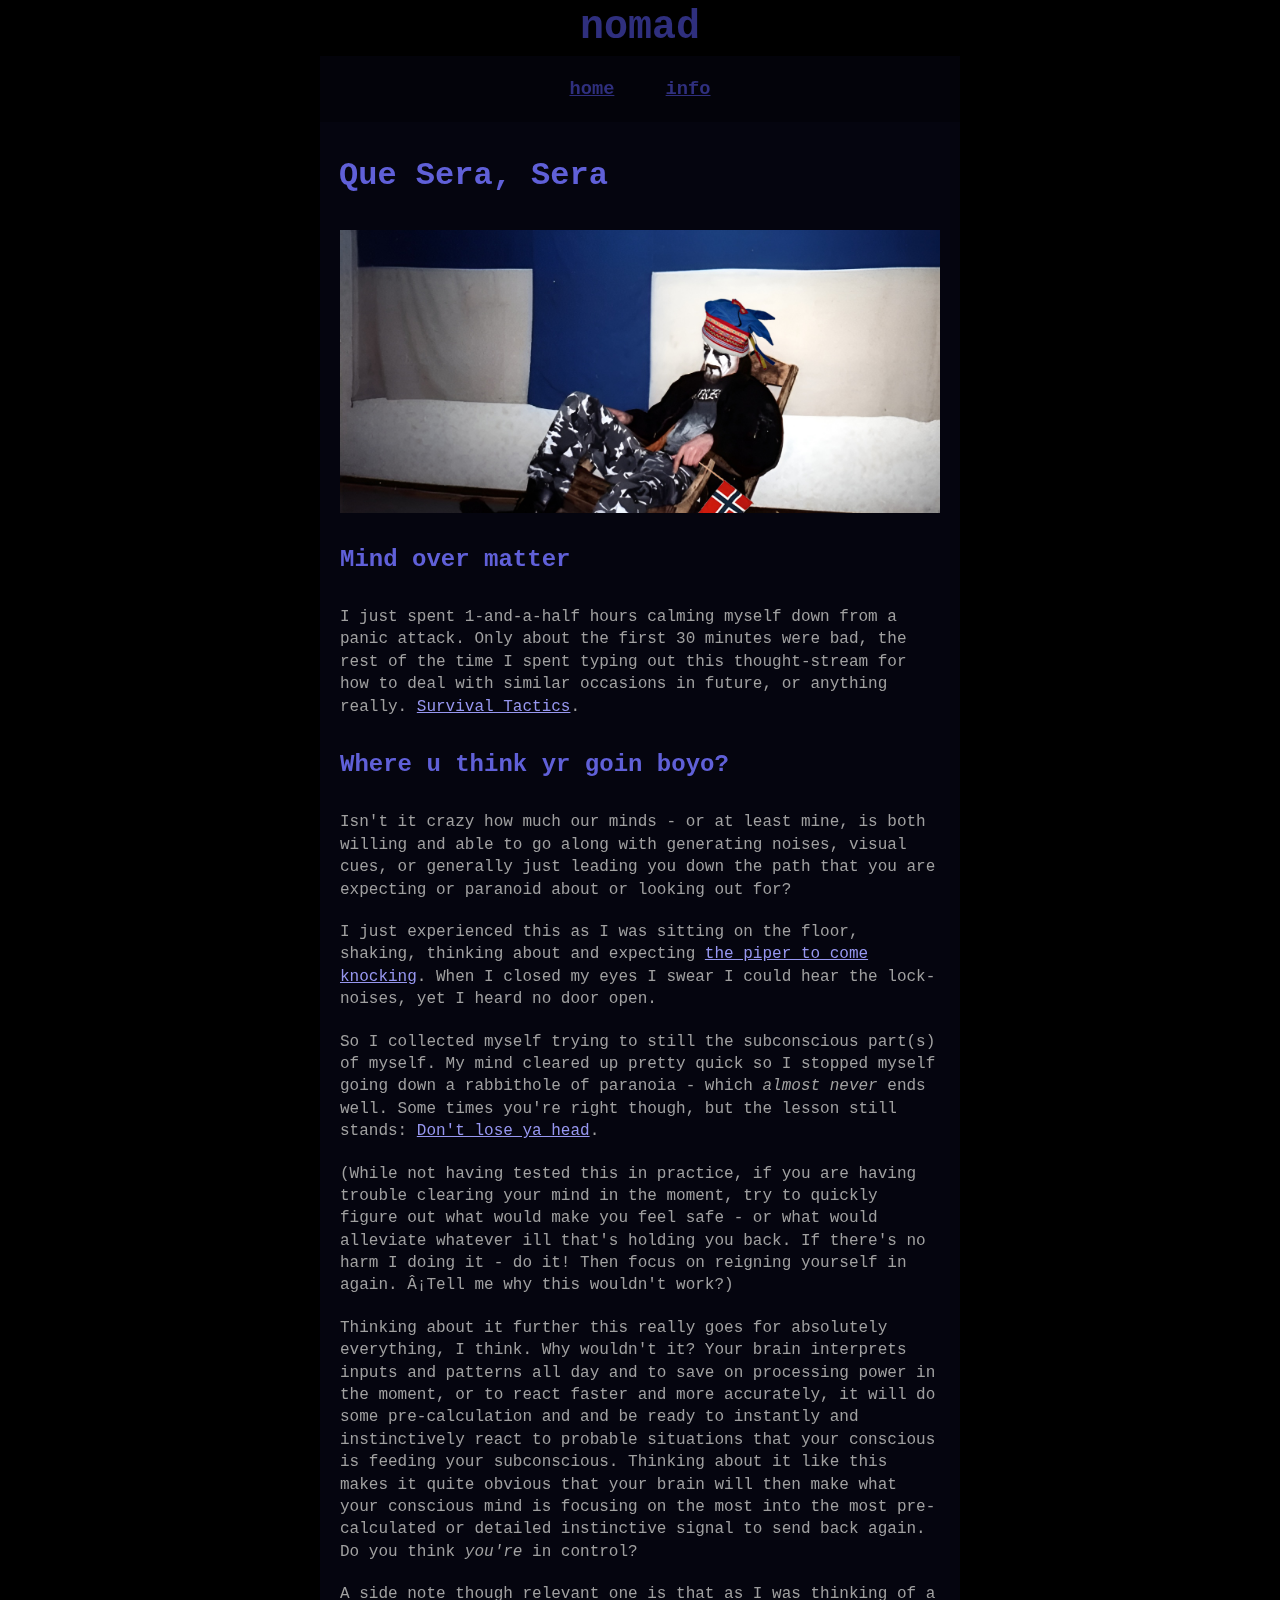
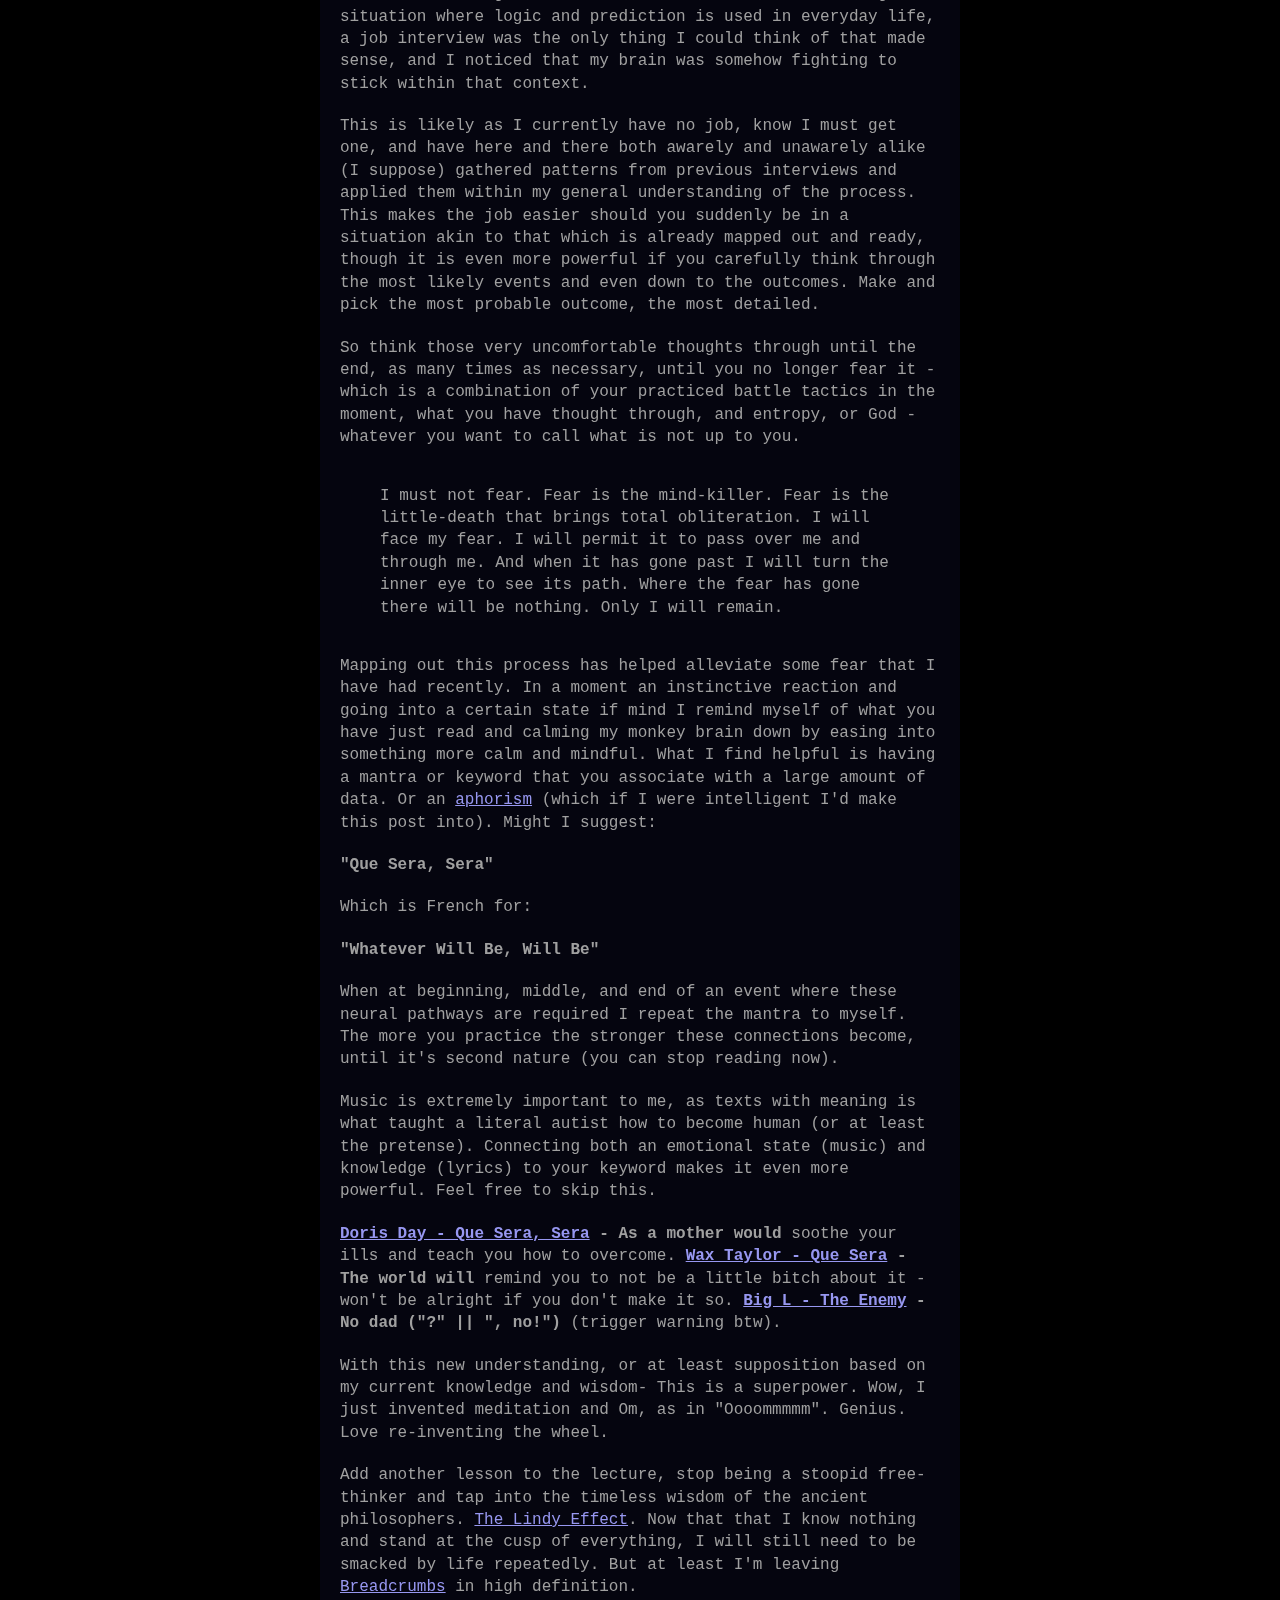
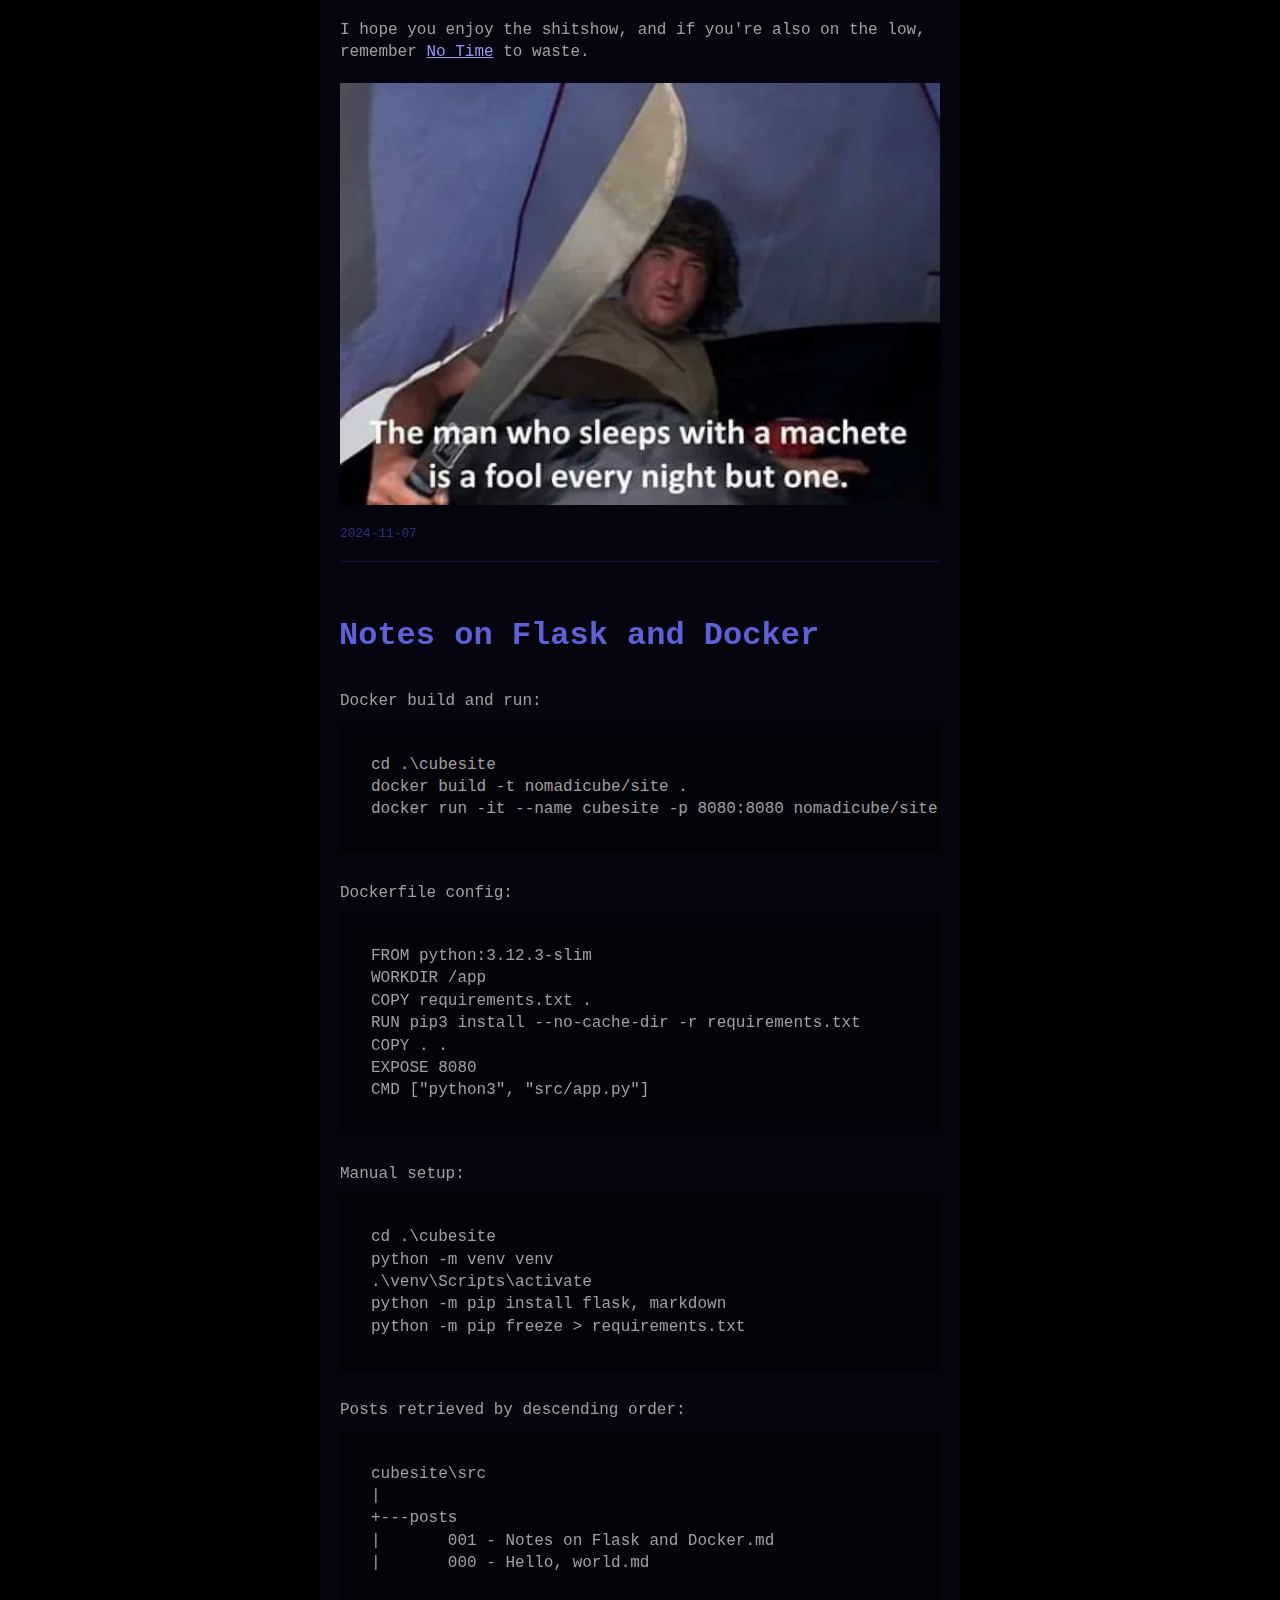
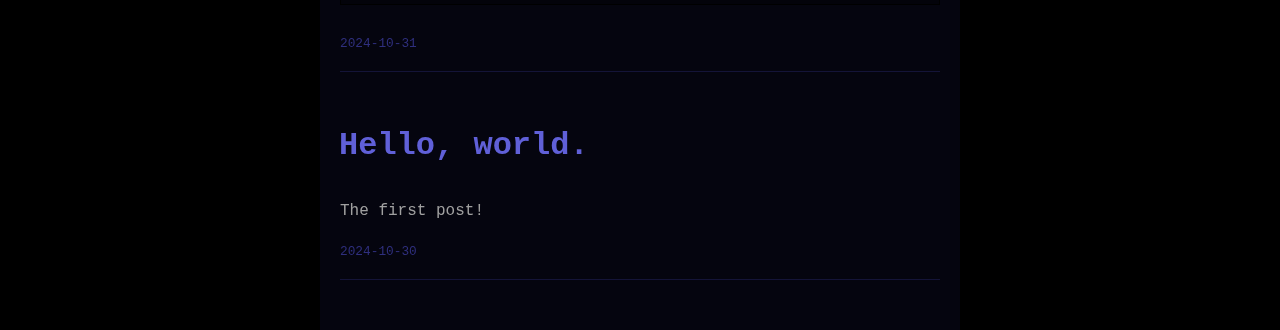
<file: index.html>
<!DOCTYPE html>
<html>

<head>
  <title>nomad</title>
  <link href='static/css/main.css' rel='stylesheet' type='text/css'>
  <meta name="description" content="nomad" />
  <meta name="viewport" content="width=device-width, initial-scale=1" />
  <link rel="icon" type="image/x-icon" href="static/img/favicon.png" />
</head>

<body>

  
  <h1 class="header">nomad</h1>
  
  <h3 class="menu">
    <a href="index.html" class="menu">home</a>
    <a href="info.html" class="menu">info</a>
  </h3>

  <div class="mainbox">
    
    <h1>Que Sera, Sera</h1>
<p><img alt="Spirit Animal" src="static/img/arctic-nord.jpg" /></p>
<h2>Mind over matter</h2>
<p>I just spent 1-and-a-half hours calming myself down from a panic attack. Only about the first 30 minutes were bad, the rest of the time I spent typing out this thought-stream for how to deal with similar occasions in future, or anything really. <a href="https://www.youtube.com/watch?v=HdtHNfPyi_U">Survival Tactics</a>.</p>
<h2>Where u think yr goin boyo?</h2>
<p>Isn't it crazy how much our minds - or at least mine, is both willing and able to go along with generating noises, visual cues, or generally just leading you down the path that you are expecting or paranoid about or looking out for? </p>
<p>I just experienced this as I was sitting on the floor, shaking, thinking about and expecting <a href="https://en.wiktionary.org/wiki/pay_the_piper##Verb:~:text=experience%20unfavorable%20consequences%2C%20especially%20when%20the%20payment%20or%20consequences%20are%20inevitable%20or%20a%20result%20of%20something%20one%20has%20enjoyed">the piper to come knocking</a>. When I closed my eyes I swear I could hear the lock-noises, yet I heard no door open.</p>
<p>So I collected myself trying to still the subconscious part(s) of myself. My mind cleared up pretty quick so I stopped myself going down a rabbithole of paranoia - which <em>almost never</em> ends well. Some times you're right though, but the lesson still stands: <a href="https://www.youtube.com/watch?v=8FAkQm6uxR4">Don't lose ya head</a>.</p>
<p>(While not having tested this in practice, if you are having trouble clearing your mind in the moment, try to quickly figure out what would make you feel safe - or what would alleviate whatever ill that's holding you back. If there's no harm I doing it - do it! Then focus on reigning yourself in again. Â¡Tell me why this wouldn't work?)</p>
<p>Thinking about it further this really goes for absolutely everything, I think. Why wouldn't it? Your brain interprets inputs and patterns all day and to save on processing power in the moment, or to react faster and more accurately, it will do some pre-calculation and and be ready to instantly and instinctively react to probable situations that your conscious is feeding your subconscious. Thinking about it like this makes it quite obvious that your brain will then make what your conscious mind is focusing on the most into the most pre-calculated or detailed instinctive signal to send back again. Do you think <em>you're</em> in control?</p>
<p>A side note though relevant one is that as I was thinking of a situation where logic and prediction is used in everyday life, a job interview was the only thing I could think of that made sense, and I noticed that my brain was somehow fighting to stick within that context.</p>
<p>This is likely as I currently have no job, know I must get one, and have here and there both awarely and unawarely alike (I suppose) gathered patterns from previous interviews and applied them within my general understanding of the process. This makes the job easier should you suddenly be in a situation akin to that which is already mapped out and ready, though it is even more powerful if you carefully think through the most likely events and even down to the outcomes. Make and pick the most probable outcome, the most detailed.</p>
<p>So think those very uncomfortable thoughts through until the end, as many times as necessary, until you no longer fear it - which is a combination of your practiced battle tactics in the moment, what you have thought through, and entropy, or God - whatever you want to call what is not up to you.</p>
<blockquote>
<p>I must not fear. Fear is the mind-killer. Fear is the little-death that brings total obliteration. I will face my fear. I will permit it to pass over me and through me. And when it has gone past I will turn the inner eye to see its path. Where the fear has gone there will be nothing. Only I will remain.</p>
</blockquote>
<p>Mapping out this process has helped alleviate some fear that I have had recently. In a moment an instinctive reaction and going into a certain state if mind I remind myself of what you have just read and calming my monkey brain down by easing into something more calm and mindful. What I find helpful is having a mantra or keyword that you associate with a large amount of data. Or an <a href="https://en.wikipedia.org/wiki/Aphorism">aphorism</a> (which if I were intelligent I'd make this post into). Might I suggest:</p>
<p><strong>"Que Sera, Sera"</strong></p>
<p>Which is French for:</p>
<p><strong>"Whatever Will Be, Will Be"</strong></p>
<p>When at beginning, middle, and end of an event where these neural pathways are required I repeat the mantra to myself. The more you practice the stronger these connections become, until it's second nature (you can stop reading now).</p>
<p>Music is extremely important to me, as texts with meaning is what taught a literal autist how to become human (or at least the pretense). Connecting both an emotional state (music) and knowledge (lyrics) to your keyword makes it even more powerful. Feel free to skip this.</p>
<p><strong><a href="https://www.youtube.com/watch?v=IKumQCTNJOY">Doris Day - Que Sera, Sera</a> - As a mother would</strong> soothe your ills and teach you how to overcome. <strong><a href="https://www.youtube.com/watch?v=7I18_VNjX3g">Wax Taylor - Que Sera</a> - The world will</strong> remind you to not be a little bitch about it - won't be alright if you don't make it so. <strong><a href="https://www.youtube.com/watch?v=aaPQsYqNDnY">Big L - The Enemy</a> - No dad ("?" || ", no!")</strong> (trigger warning btw).</p>
<p>With this new understanding, or at least supposition based on my current knowledge and wisdom- This is a superpower. Wow, I just invented meditation and Om, as in "Oooommmmm". Genius. Love re-inventing the wheel.</p>
<p>Add another lesson to the lecture, stop being a stoopid free-thinker and tap into the timeless wisdom of the ancient philosophers. <a href="https://en.wikipedia.org/wiki/Lindy_effect">The Lindy Effect</a>. Now that that I know nothing and stand at the cusp of everything, I will still need to be smacked by life repeatedly. But at least I'm leaving <a href="https://www.youtube.com/watch?v=8a3-1TgyB6k">Breadcrumbs</a> in high definition.</p>
<p>I hope you enjoy the shitshow, and if you're also on the low, remember <a href="https://www.youtube.com/watch?v=gNRxKFEkjbo">No Time</a> to waste.</p>
<p><img alt="think about it" src="static/img/machete.jpg" /></p>
<p class="date">2024-11-07</p>
    <hr/>
    <br/>
    
    <h1>Notes on Flask and Docker</h1>
<p>Docker build and run:</p>
<pre><code>cd .\cubesite
docker build -t nomadicube/site .
docker run -it --name cubesite -p 8080:8080 nomadicube/site
</code></pre>

<p>Dockerfile config:</p>
<pre><code>FROM python:3.12.3-slim
WORKDIR /app
COPY requirements.txt .
RUN pip3 install --no-cache-dir -r requirements.txt 
COPY . .
EXPOSE 8080
CMD ["python3", "src/app.py"]
</code></pre>

<p>Manual setup:</p>
<pre><code>cd .\cubesite
python -m venv venv
.\venv\Scripts\activate
python -m pip install flask, markdown 
python -m pip freeze > requirements.txt
</code></pre>

<p>Posts retrieved by descending order:</p>
<pre><code>cubesite\src
|
+---posts
|       001 - Notes on Flask and Docker.md
|       000 - Hello, world.md
</code></pre>

<p class="date">2024-10-31</p>
    <hr/>
    <br/>
    
    <h1>Hello, world.</h1>
<p>The first post!</p>
<p class="date">2024-10-30</p>
    <hr/>
    <br/>
    
  </div>


</body>

</html>
</file>
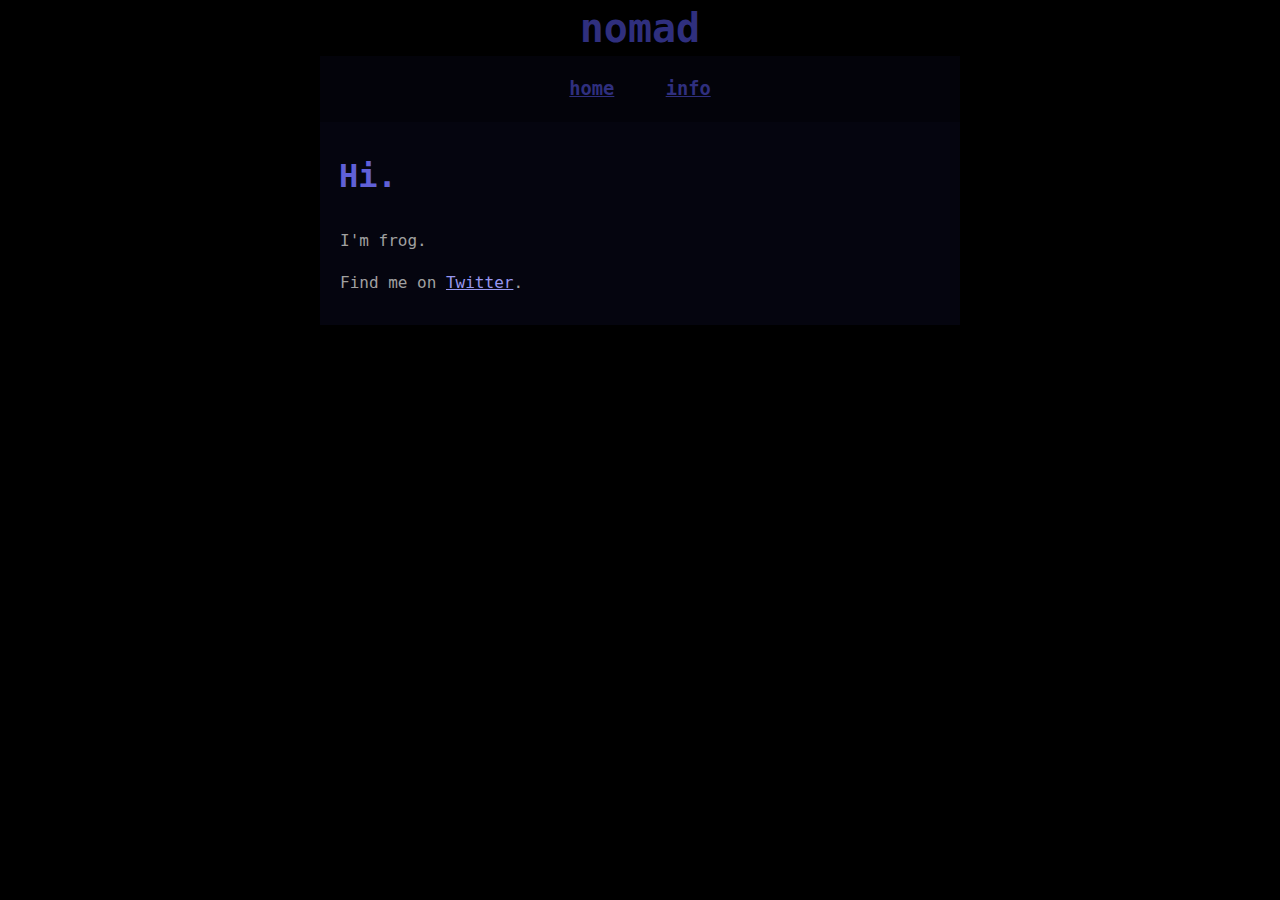
<file: info.html>
<!DOCTYPE html>
<html>

<head>
  <title>nomad</title>
  <link href='static/css/main.css' rel='stylesheet' type='text/css'>
  <meta name="description" content="nomad" />
  <meta name="viewport" content="width=device-width, initial-scale=1" />
  <link rel="icon" type="image/x-icon" href="static/img/favicon.png" />
</head>

<body>

  
  <h1 class="header">nomad</h1>
  
  <h3 class="menu">
    <a href="index.html" class="menu">home</a>
    <a href="info.html" class="menu">info</a>
  </h3>

<div class="mainbox">
    <h1>Hi.</h1>
    <p>I'm frog.</p>
    <p>Find me on <a href="https://x.com/nomadicube">Twitter</a>.</p> 
</div>


</body>

</html>
</file>
<file: static/css/main.css>
/* main box #05050f */
/* /*
/* darker purple #2f2f7e; */
/* medium purple #6060d8; */
/* light purple #9797f0; */


:root {
    color-scheme: dark;
    font-size: 16px;
}

html {
    height: 100%;
}

/* 03030A */
body {
    margin: auto;
    width: 100%;
    height: 100%;
    background-color: #000000;
    color:#A0A0A0;
    font-family: monospace;
    line-height: 1.4;
}

div.mainbox {
    padding-left: 20px;
    padding-right: 20px;
    padding-top: 10px;
    padding-bottom: 20px;
    border-radius: 0px;
    background-color: #05050f;
    max-width: 600px;
    margin: 0 auto;
}

h3 {
    color: #6060d8;
}
h2 {
    color: #6060d8;
}
h1 {
    color: #6060d8;
    margin-left: -1px;
}
h1.header {
    text-align: center;
    font-size: 250%;
    margin-left: 0px;
    margin: 0px;
    color: #2f2f7e;
}
/* 
light: color: #6060d8;
dark: color: #2f2f7e;

*/

hr {
    height: 1px;
    color: #141438;
    background-color: #141438;
    border: none;
}

img {
    margin: 0 auto;
    display: block; 
    height: auto;
    width: 100%;
}

img.banner {
    margin: 0 auto;
    display: block; 
    height: auto;
    max-width: 650px;
}

a {
    color: #9797f0;
}
a.contact {
    color: #6060d8;
}
a:hover {
    color:#6060d8;
}
p.date {
    font-size: 80%;
    color: #2f2f7e;
}

p {
    margin: 0px;
    overflow: auto;
    padding-top: 10px;
    padding-bottom: 10px;
    width: 100%;
}

code {
    background-color: #03030A;
}

pre {
    background-color: #03030A;
    overflow: auto;
    padding: 30px;
    margin: 0px;
    margin-bottom: 20px;
    width: auto;
    border: 1px solid black;
    border-radius: 0px;
}

.menu {
    margin-top: 0px;
    text-align: center;
    color: #2f2f7e;
    background-color: #03030A;
    padding-left: 20px;
    padding-right: 20px;
    padding-top: 20px;
    padding-bottom: 20px;
    border-radius: 0px;
    border-start-end-radius: 0px;
    background-color: #03030A;
    max-width: 600px;
    margin: 0 auto;
}
</file>
